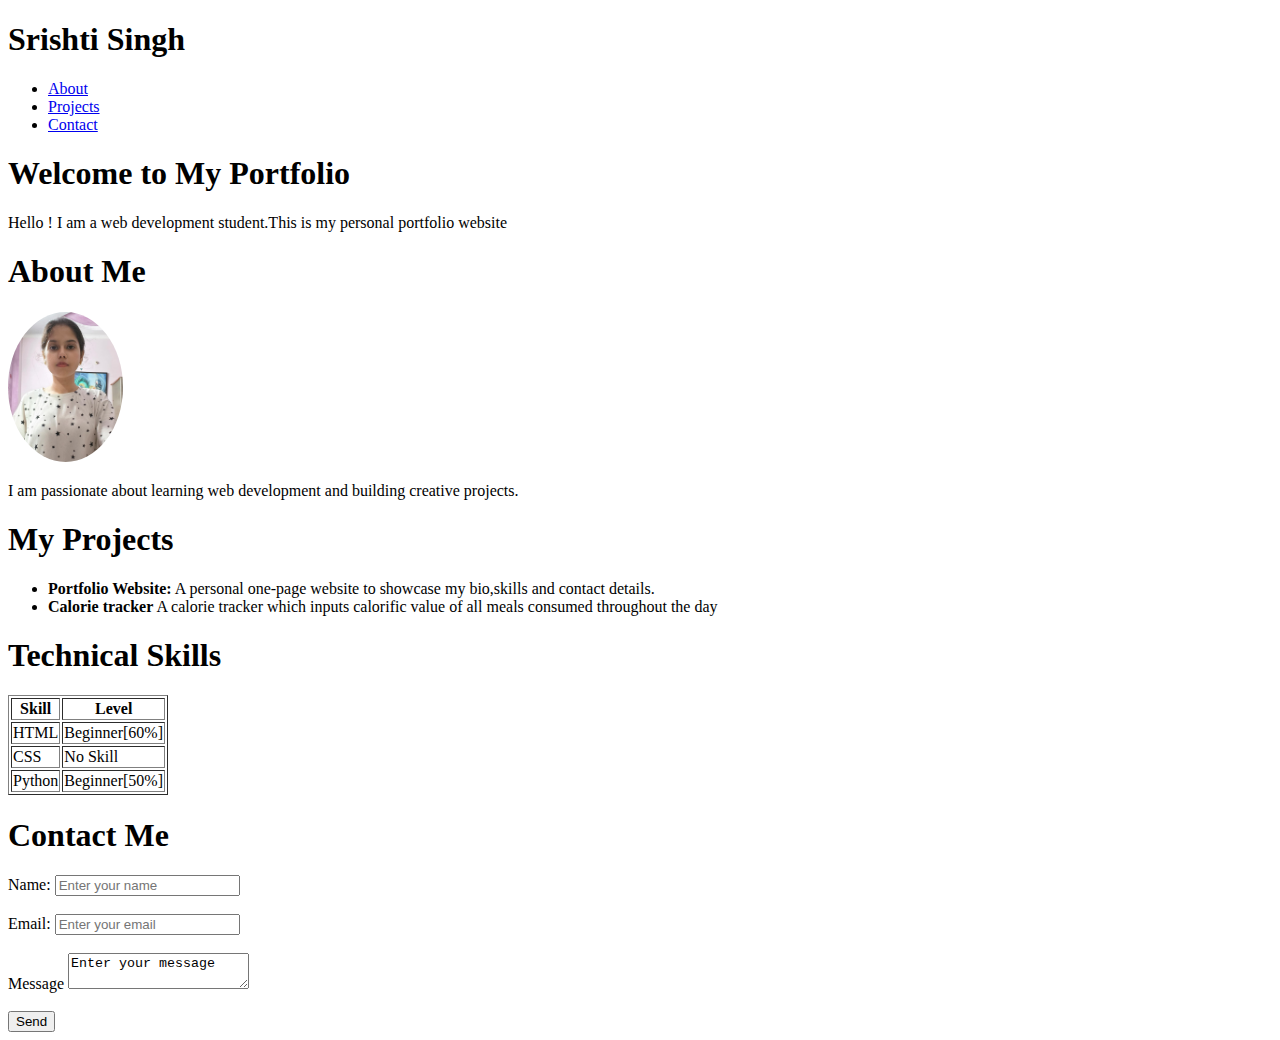
<file: index.html>
<!DOCTYPE html>
<html lang="en">

<head>
    <meta charset="UTF-8">
    <meta name="viewport" content="width=device-width, initial-scale=1.0">
    <title>SrishtiSinghCV</title>

     <style>
        img {
            border-radius: 50%;
        }
    </style>
</head>

<body>
    <header>
        <h1>Srishti Singh</h1>
        <nav>
            <ul>
                <li><a href="#about">About</a></li>
                <li><a href="#project">Projects</a></li>
                <li><a href="#contact">Contact</a></li>
            </ul>
        </nav>
    </header>
    <main>
        <article>
            <h1>Welcome to My Portfolio</h1>
            <p>Hello ! I am a web development student.This is my personal portfolio website</p>
        </article>
        <section id="about">
            <h1>About Me</h1>
            <img src="srishti.jpg" height="150" wieght="150">
            <p>I am passionate about learning web development and building creative projects.</p>
        </section>
        <section id="project">
            <h1>My Projects</h1>
            <ul>
                <li><b>Portfolio Website:</b> A personal one-page website to showcase my bio,skills and contact details.</li>
                <li><b>Calorie tracker</b> A calorie tracker which inputs calorific value of all meals consumed throughout the day</li>
            </ul>
        </section>
        <section>
            <h1>Technical Skills</h1>
            <table border="1">
                <tr>
                    <th>Skill</th>
                    <th>Level</th>
                </tr>
                <tr>
                    <td>HTML</td>
                    <td>Beginner[60%]</td>
                </tr>
                <tr>
                    <td>CSS</td>
                    <td>No Skill</td>
                </tr>
                <tr>
                    <td>Python</td>
                    <td>Beginner[50%]</td>
                </tr>
            </table>
        </section>
        <section id="contact">
            <h1>Contact Me</h1>
            <form>
                <label for="name">Name: </label>
                <input type="text" placeholder="Enter your name" id="name"><br><br>
                <label for="email">Email: </label>
                <input type="email" placeholder="Enter your email" id="email"><br><br>
                <label>Message</label>
                <textarea>Enter your message</textarea><br><br>
                <input type="submit" value="Send">
            </form>
        </section>
    </main>
</body>

</html
</file>
